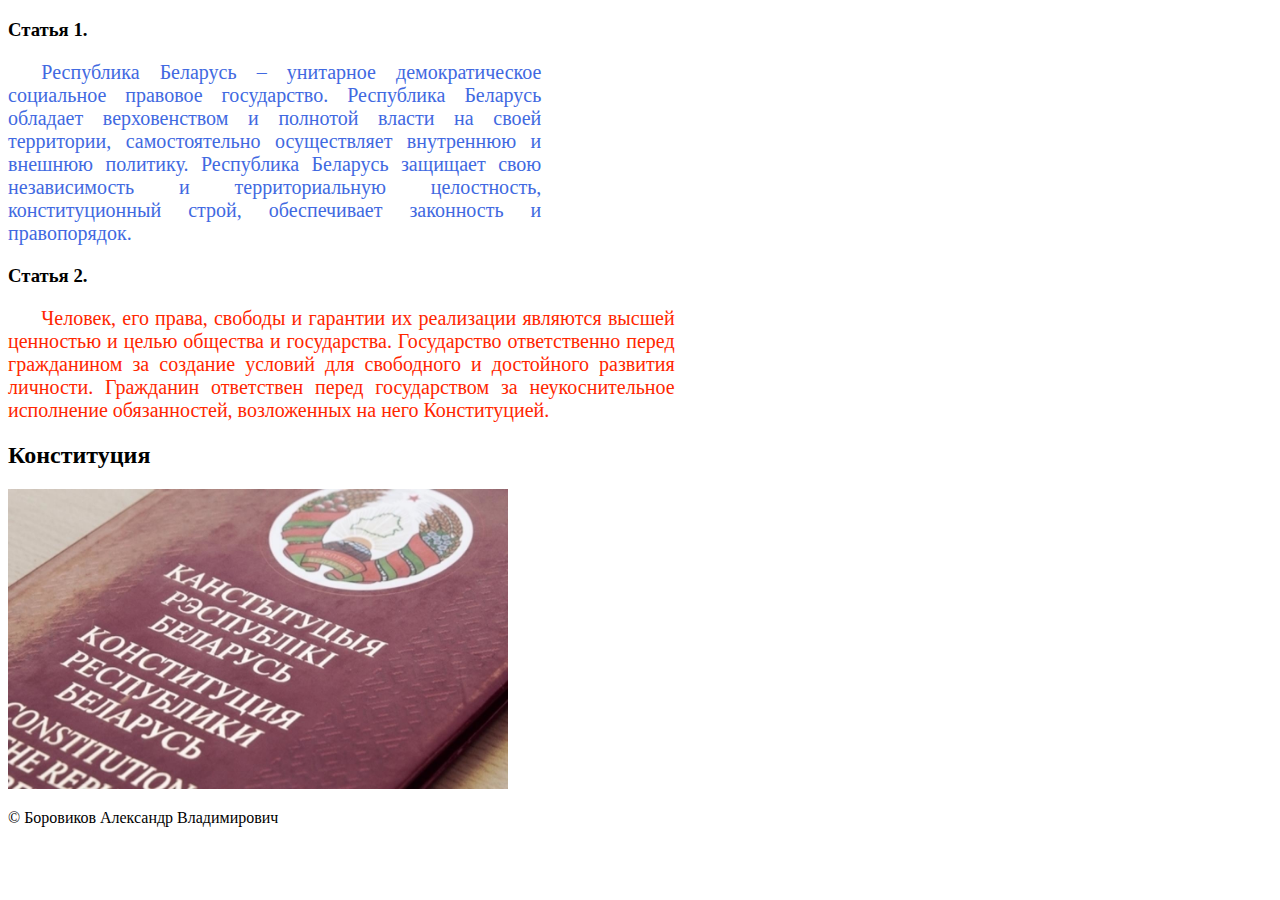
<file: lesson1/index1.html>
<!DOCTYPE html>
<html lang="en">
<head>
    <meta charset="UTF-8">
    <meta name="viewport" content="width=device-width, initial-scale=1.0">
    <title>Моя вторая страница</title>
    <link href="./css/style2.css" rel="stylesheet"> 
</head>
<body>
<h3>Статья 1.</h3>
<div id="belarus">
    <p>
        Республика Беларусь – унитарное демократическое социальное правовое государство.
        Республика Беларусь обладает верховенством и полнотой власти на своей территории, 
        самостоятельно осуществляет внутреннюю и внешнюю политику.
        Республика Беларусь защищает свою независимость и территориальную целостность, 
        конституционный строй, обеспечивает законность и правопорядок.
    </p>
</div>
<h3>Статья 2.</h3>
<div id="people">
    <p>
        Человек, его права, свободы и гарантии их реализации являются высшей ценностью и целью общества и государства.
        Государство ответственно перед гражданином за создание условий для свободного и достойного развития личности. 
        Гражданин ответствен перед государством за неукоснительное исполнение обязанностей, возложенных на него Конституцией.
    </p>
</div>
<h2>Конституция</h2>
  <a href="./index.html"><img src="./img.jpg" width="500" height="300" alt="#"></a>  
    <p>
        <span>© Боровиков Александр Владимирович</span>
    </p>

</body>
</html>
</file>
<file: lesson1/css/style2.css>
#belarus{
    width: 400pt;
    font-size: 15pt;
    text-align: justify;
    color: royalblue;
}
#people{
    width: 500pt;
    font-size: 15pt;
    text-align: justify;
    color: rgb(255, 38, 0);
}
div{
    text-indent: 25pt;
    
}
.image{
    margin-left: auto;
    margin-right: auto;
}
</file>
